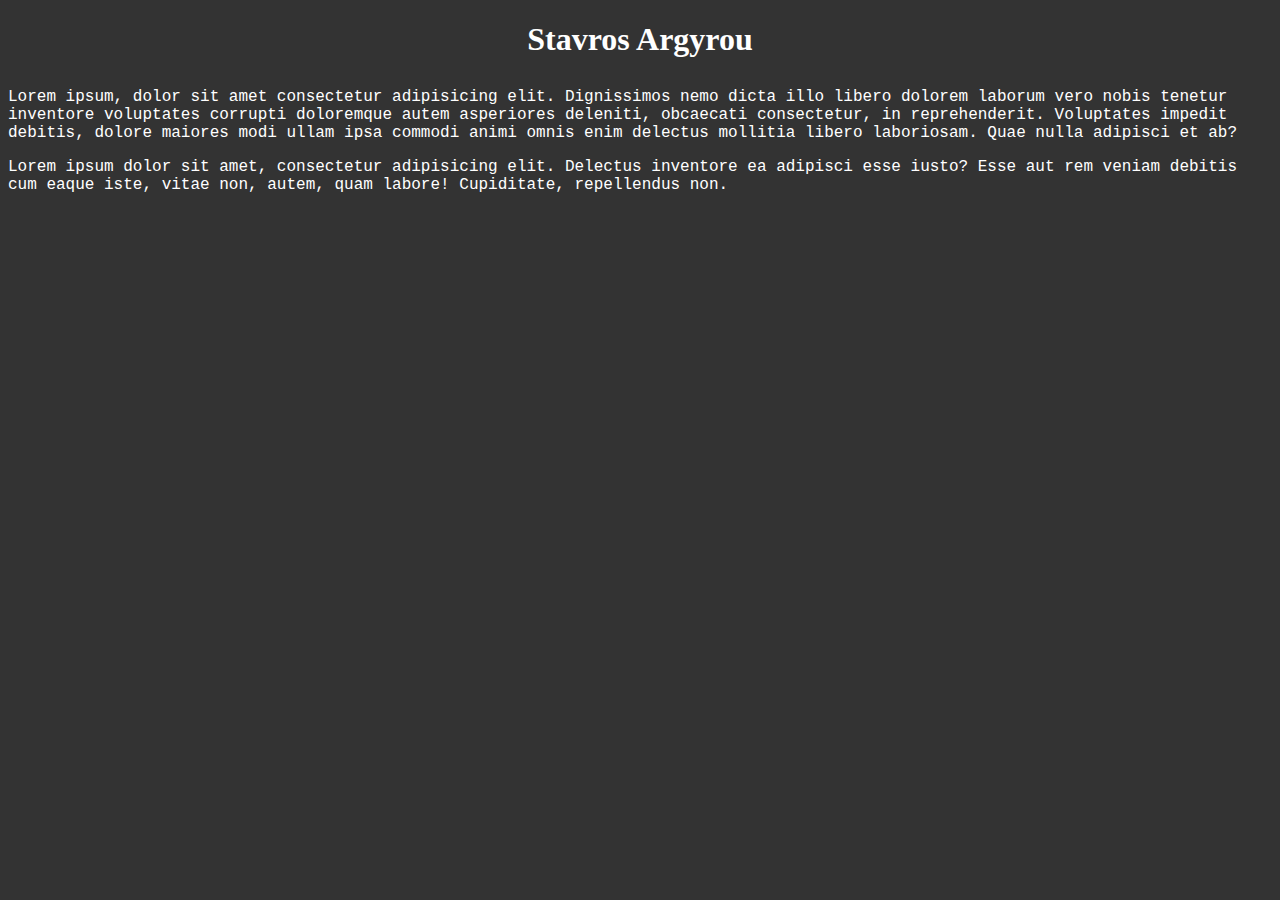
<file: Day21/Ex2/index.html>
<!DOCTYPE html>
<html lang="en">
<head>
    <meta charset="UTF-8">
    <meta name="viewport" content="width=device-width, initial-scale=1.0">
    <meta http-equiv="X-UA-Compatible" content="ie=edge">
    <link rel="stylesheet" href="assets/css/style.css">
    <title>Document</title>
</head>
<body>
    <h1>Stavros Argyrou</h1>
    <p>Lorem ipsum, dolor sit amet consectetur adipisicing elit. Dignissimos nemo dicta 
        illo libero dolorem laborum vero nobis tenetur inventore voluptates corrupti doloremque autem asperiores deleniti, 
        obcaecati consectetur, in reprehenderit. Voluptates impedit debitis, dolore maiores modi 
        ullam ipsa commodi animi omnis enim delectus mollitia libero laboriosam. Quae nulla adipisci et ab?</p>
    <p>Lorem ipsum dolor sit amet, consectetur adipisicing elit. Delectus inventore ea adipisci 
        esse iusto? Esse aut rem veniam debitis cum eaque iste, vitae non, autem, quam labore! Cupiditate, repellendus non.</p>

        
</body>
</html>
</file>
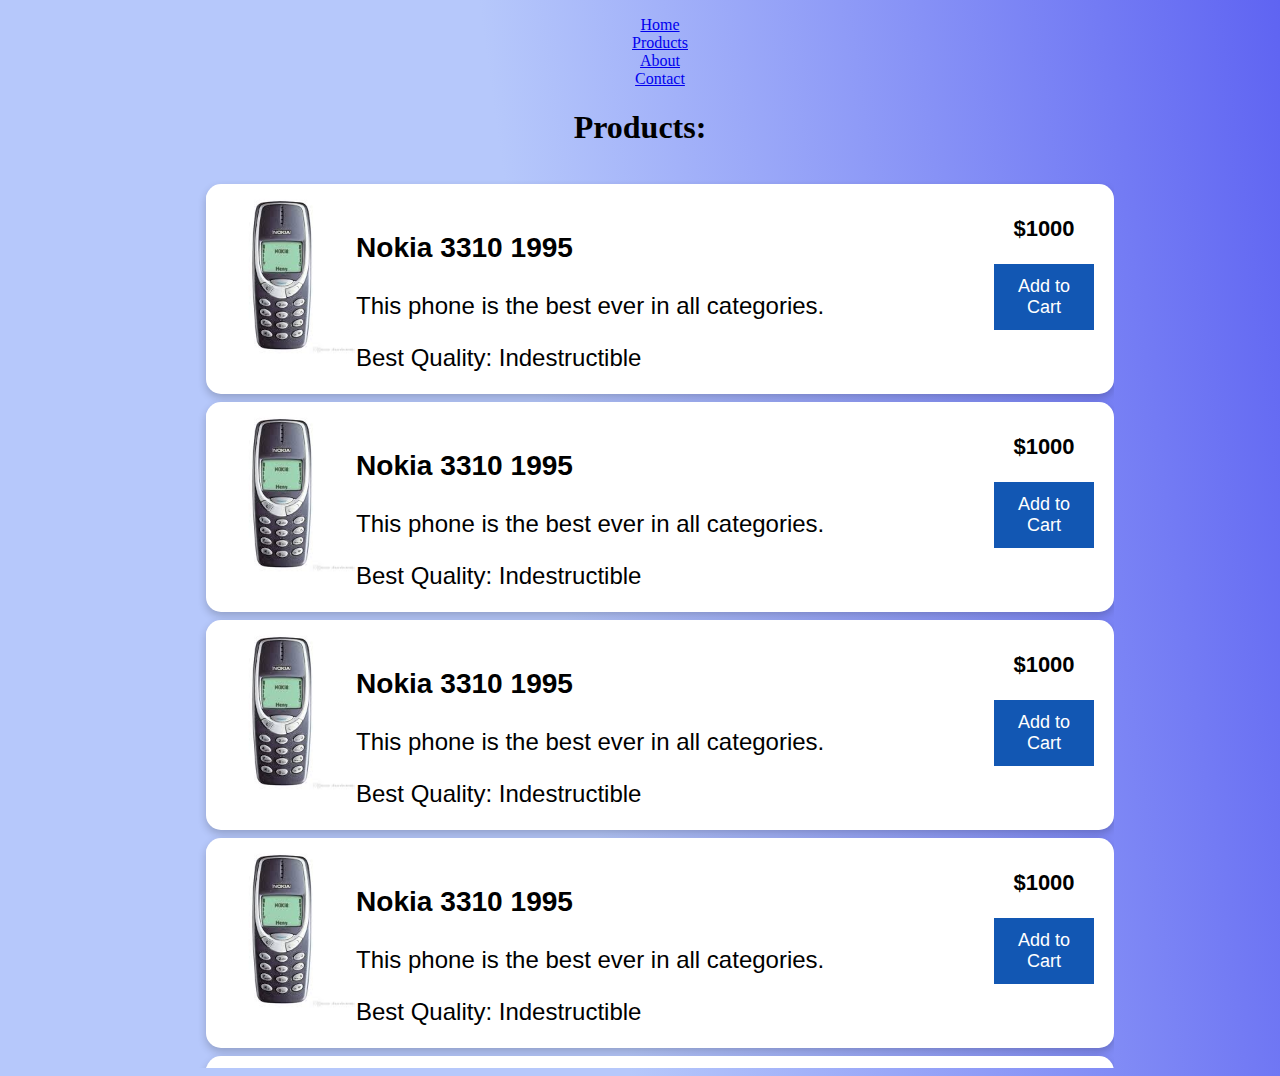
<file: Day21/Assignment/products.html>
<!DOCTYPE html>
<html lang="en">
<head>
    <meta charset="UTF-8">
    <meta name="viewport" content="width=device-width, initial-scale=1.0">
    <meta http-equiv="X-UA-Compatible" content="ie=edge">
    <link rel="stylesheet" href="assets/css/products.css">
    <title>Mobile Shop</title>
</head>
<body>
        <header>
                <nav>
                    <ul>
                        <li class="nav-item"><a href="Home" class="nav-link">Home</a></li>
                        <li class="nav-item"><a href="Products" class="nav-link">Products</a></li>
                        <li class="nav-item"><a href="About" class="nav-link">About</a></li>
                        <li class="nav-item"><a href="Contact" class="nav-link">Contact</a></li>
                    </ul>
                </nav>
            </header>
            <div class="main">
                <div class="shopingList">
                        <h1>Products:</h1>
                <div class="products">
                        
                   <ul>
                        <li>
                            <div class="product">
                                <img src="assets/images/nokia3310.jpeg" alt="product image" width="20%">
                                <div class="product-info">
                                    <h3>Nokia 3310 1995</h3>
                                    <p>This phone is the best ever in all categories.</p>
                                    <p>Best Quality: Indestructible</p>
                                    </div>
                                <div class="product-controls">
                                    <p id="price">$1000</p>
                                    <p><button>Add to Cart</button></p>
                                </div>
                            </div>
                            </li>
                            <li>
                                    <div class="product">
                                        <img src="assets/images/nokia3310.jpeg" alt="product image" width="20%">
                                        <div class="product-info">
                                            <h3>Nokia 3310 1995</h3>
                                            <p>This phone is the best ever in all categories.</p>
                                            <p>Best Quality: Indestructible</p>
                                            </div>
                                        <div class="product-controls">
                                            <p id="price">$1000</p>
                                            <p><button>Add to Cart</button></p>
                                        </div>
                                    </div>
                                    </li>
                                    <li>
                                            <div class="product">
                                                <img src="assets/images/nokia3310.jpeg" alt="product image" width="20%">
                                                <div class="product-info">
                                                    <h3>Nokia 3310 1995</h3>
                                                    <p>This phone is the best ever in all categories.</p>
                                                    <p>Best Quality: Indestructible</p>
                                                    </div>
                                                <div class="product-controls">
                                                    <p id="price">$1000</p>
                                                    <p><button>Add to Cart</button></p>
                                                </div>
                                            </div>
                                            </li>
                                            <li>
                                        <div class="product">
                                <img src="assets/images/nokia3310.jpeg" alt="product image" width="20%">
                                <div class="product-info">
                                    <h3>Nokia 3310 1995</h3>
                                    <p>This phone is the best ever in all categories.</p>
                                    <p>Best Quality: Indestructible</p>
                                    </div>
                                <div class="product-controls">
                                    <p id="price">$1000</p>
                                    <p><button>Add to Cart</button></p>
                                </div>
                            </div>
                            </li>
                            <li>
                                    <div class="product">
                                        <img src="assets/images/nokia3310.jpeg" alt="product image" width="20%">
                                        <div class="product-info">
                                            <h3>Nokia 3310 1995</h3>
                                            <p>This phone is the best ever in all categories.</p>
                                            <p>Best Quality: Indestructible</p>
                                            </div>
                                        <div class="product-controls">
                                            <p id="price">$1000</p>
                                            <p><button>Add to Cart</button></p>
                                        </div>
                                    </div>
                                    </li>
                                    <li>
                                            <div class="product">
                                                <img src="assets/images/nokia3310.jpeg" alt="product image" width="20%">
                                                <div class="product-info">
                                                                <h3>Nokia 3310 1995</h3>
                                                                <p>This phone is the best ever in all categories.</p>
                                                                <p>Best Quality: Indestructible</p>
                                                                </div>
                                                            <div class="product-controls">
                                                                <p id="price">$1000</p>
                                                                <p><button>Add to Cart</button></p>
                                                            </div>
                                                        </div>
                                                        </li>
                   </ul>
                </div>
                </div>
                
            </div>
</body>
</html>
</file>
<file: Day21/Ex2/assets/css/style.css>
body {
    color:white;
    background-color: #333333;
    font-weight: 500;
}

h1 {
    text-align: center;
    margin-bottom:30px;
}

p {
    font-family: 'Courier New', Courier, monospace;
}
</file>
<file: Day21/Assignment/assets/css/products.css>
body {
    background: rgb(182,200,251);
    background: linear-gradient(82deg, rgba(182,200,251,1) 44%, rgba(95,100,242,1) 100%);
    text-align: center;
}

li {
    list-style-type: none;
}

.shopingList{
    width:75%;
    margin:auto;
   
}

.products{
   
    overflow-y:scroll;
    height: 900px;
}
.products::-webkit-scrollbar { width: 0 !important }
.product {
    padding-top:10px;
    border-radius: 15px;
    background-color: white;
    width: 100%;
    height:200px;
    overflow:hidden;
    margin: auto;
    margin-bottom:8px;
    box-shadow: 0 4px 8px 0 rgba(0, 0, 0, 0.2);
    text-align: center;
    font-family: arial;

}

.product img{
   display: inline-block;
   height:80%;
   width:150px;
   float:left;
}

.product:hover {
    box-shadow: 0 6px 11px 0 rgba(0, 0, 0, 0.6);
}

.product-info {
    font-size:1.5em;
    font-weight:500;
    text-align: left;
    padding-top:10px;
    width:70%;
    display: block;
    float:left;
}

.product-controls {
    display: block;
    float:right;
    padding-right:20px;
    width:100px;
}

#price{
    font-weight: 700;
    font-size:22px;
}

.product-controls button {
    border: none;
  outline: 0;
  padding: 12px;
  color: white;
  background-color: rgb(18, 87, 179);
  text-align: center;
  cursor: pointer;
  width: 100%;
  font-size: 18px;
}

.product-controls button:hover {
    opacity: 0.7;
  }
</file>
